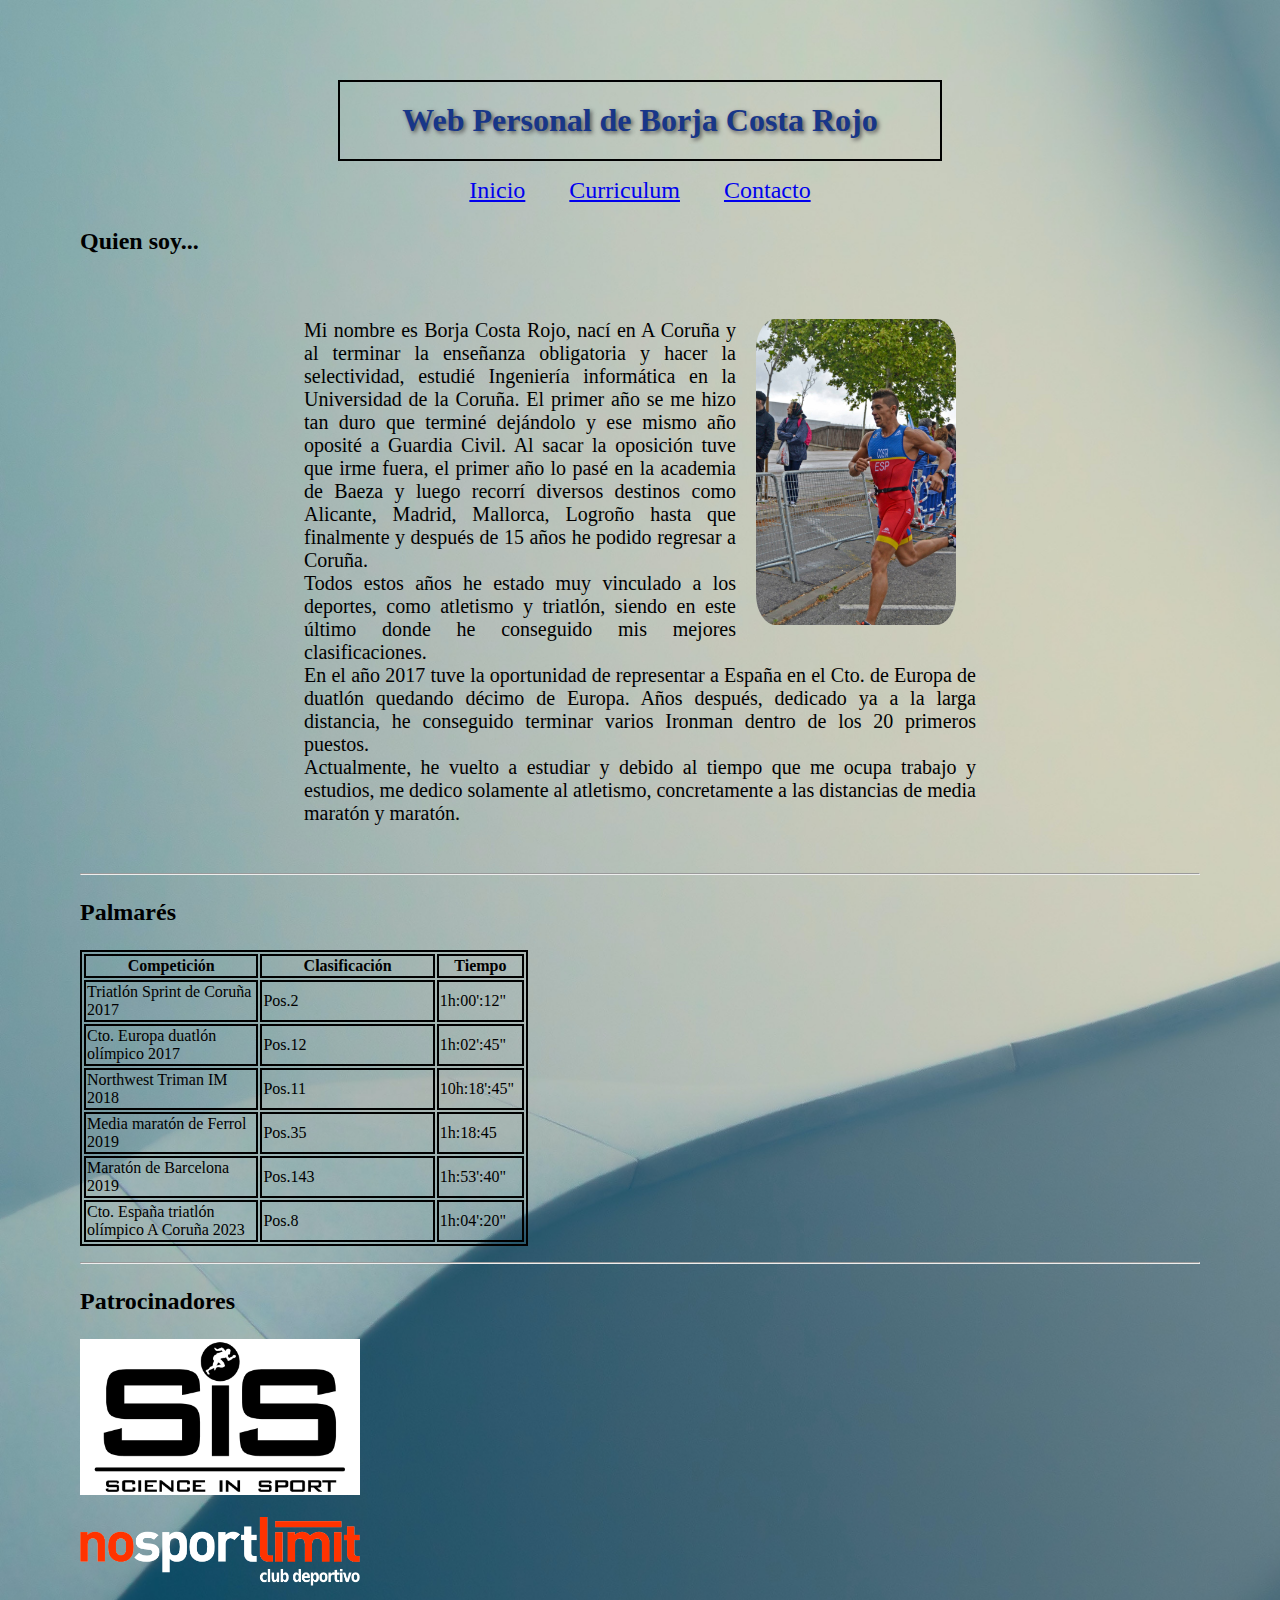
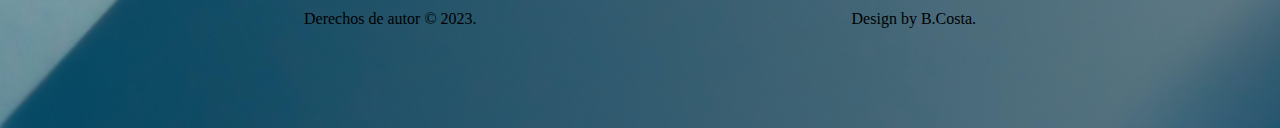
<file: index.html>
<!DOCTYPE html>
<html lang="es">

<head>
    <meta charset="UTF-8">
    <meta name="viewport" content="width=device-width, initial-scale=1.0">
    <link rel="stylesheet" href="estilospersonales.css">
    <title>Web Personal B. Costa</title>
</head>

<header>
    <h1>Web Personal de Borja Costa Rojo</h1>
    <nav>
        <ul>
            <li><a href="index.html">Inicio</a></li>
            <li><a href="curriculum.html">Curriculum</a></li>
            <li><a href="contacto.html">Contacto</a></li>
        </ul>
    </nav>
   
</header>

<body>
    <article>
        <h2>
            <p>Quien soy...</p>
        </h2>
        <div class="contenedor">
            <img src= "imgs/compitiendo.jpeg">
            <p>Mi nombre es Borja Costa Rojo, nací en A Coruña y al terminar la enseñanza obligatoria y hacer la selectividad,
             estudié Ingeniería informática en la Universidad de la Coruña. El primer año se me hizo tan duro que terminé
             dejándolo y ese mismo año oposité a Guardia Civil. Al sacar la oposición tuve que irme fuera, el primer año lo
             pasé en la academia de Baeza y luego recorrí diversos destinos como Alicante, Madrid, Mallorca, Logroño hasta
             que finalmente y después de 15 años he podido regresar a Coruña.<br>
             Todos estos años he estado muy vinculado a los deportes, como atletismo y triatlón, siendo en este último donde
             he conseguido mis mejores clasificaciones.<br>
             En el año 2017 tuve la oportunidad de representar a España en el Cto. de Europa de duatlón quedando décimo de Europa.
             Años después, dedicado ya a la larga distancia, he conseguido terminar varios Ironman dentro de los 20 primeros
             puestos.<br>
             Actualmente, he vuelto a estudiar y debido al tiempo que me ocupa trabajo y estudios, me dedico solamente al
             atletismo, concretamente a las distancias de media maratón y maratón.
             </p>
             <p></p>
             
        </div>
        <hr>
        
    </article>
    <article>
        <h2>
            <p>Palmarés</p>
        </h2>

        <table>
            <thead>
                <tr>
                    <th>Competición</th>
                    <th>Clasificación</th>
                    <th>Tiempo</th>
            
                </tr>
        
            </thead>
            <tbody>
                <tr>
                    <td>Triatlón Sprint de Coruña 2017</td>
                    <td>Pos.2</td>
                    <td>1h:00':12"</td>
            
                </tr>
                <tr>
                    <td>Cto. Europa duatlón olímpico 2017</td>
                    <td>Pos.12</td>
                    <td>1h:02':45"</td>
            
                </tr>
                <tr>
                    <td>Northwest Triman IM 2018</td>
                    <td>Pos.11</td>
                    <td>10h:18':45"</td>
            
                </tr>
                <tr>
                    <td>Media maratón de Ferrol 2019</td>
                    <td>Pos.35</td>
                    <td>1h:18:45</td>
            
                </tr>
                <tr>
                    <td>Maratón de Barcelona 2019</td>
                    <td>Pos.143</td>
                    <td>1h:53':40"</td>
            
                </tr>
                <tr>
                    <td>Cto. España triatlón olímpico A Coruña 2023</td>
                    <td>Pos.8</td>
                    <td>1h:04':20"</td>
            
                </tr>
            </tbody>
        </table>
        <p></p>
        <hr>

    </article>
    <article>
        <h2>
            <p>Patrocinadores</p>
        </h2>
            <!-- Se añade una imagen y se vincula con una dirección web -->
            <a href="https://www.scienceinsport.com/es/">
                <img src="imgs/sis.png" width="25%" >
            </a><br><br>
            <a href="https://nosportlimit.com/">
                <img src="imgs/nsl.png" width="25%" >
            </a>
            
        
    </article>

    <!-- Se añade el pie de página con copyright y creador -->
    <footer>
        <div class="contenedor">
            <div class="izquierda">Derechos de autor © 2023.</div>
            <div class="derecha">Design by B.Costa.</div>
            <div style="clear: both;"></div> <!-- Limpiar los flotantes para evitar problemas de diseño -->
        </div>
    </footer>

</body>
</file>
<file: estilospersonales.css>
@charset "utf 8";
body {
    background-image: url(imgs/fondopersonal.jpeg);
    background-repeat: no-repeat;
    background-size: cover;
    margin: 80px;
}

header h1{
    color:rgb(24, 54, 136);
    text-shadow: 2px 2px 4px #555; /* Agrega una sombra con desplazamiento */
    /*background-color: #769cd6;  Color de fondo del texto */
    padding: 20px; /* Espacio de relleno para dar más relieve */
    border: 2px solid #000; /* Borde para mejorar el efecto */
    width: 50%;
    margin: 0 auto;
    text-align: center; /* Centrar el texto*/
}
nav ul {
    list-style: none; /* Para eliminar los puntos de lista predeterminados */
    padding: 20; /* Elimina el relleno predeterminado */
    text-align: center;
}

nav ul li {
    font-size: 24px;
    display: inline; /* Coloca los elementos de lista en línea */
    margin-right: 40px; /* Añade un margen derecho para separar los elementos (ajusta según sea necesario) */
}

table, td, th {
    border: 2px solid black; /* Aquí estamos aplicando un borde de 6 píxeles de grosor en color negro */
    width: 40%;
  }
 
   
.contenedor {
    text-align: justify;
    width: 60%; /* Ancho del contenedor principal */
    margin: 0 auto; /* Centrar el contenedor en la página */
    padding: 20px; /* Espacio de relleno para el contenedor */
}
.contenedor p{
    font-size: 20px;
}
.contenedor img{
    width: 60%;
    border-radius: 10%;
    margin: 20px;
    width: 200px;
    float: right;
}

footer.contenedor {
    text-align: justify;
}
.izquierda {
    float: left;
}
.derecha {
    float: right;
}
</file>
